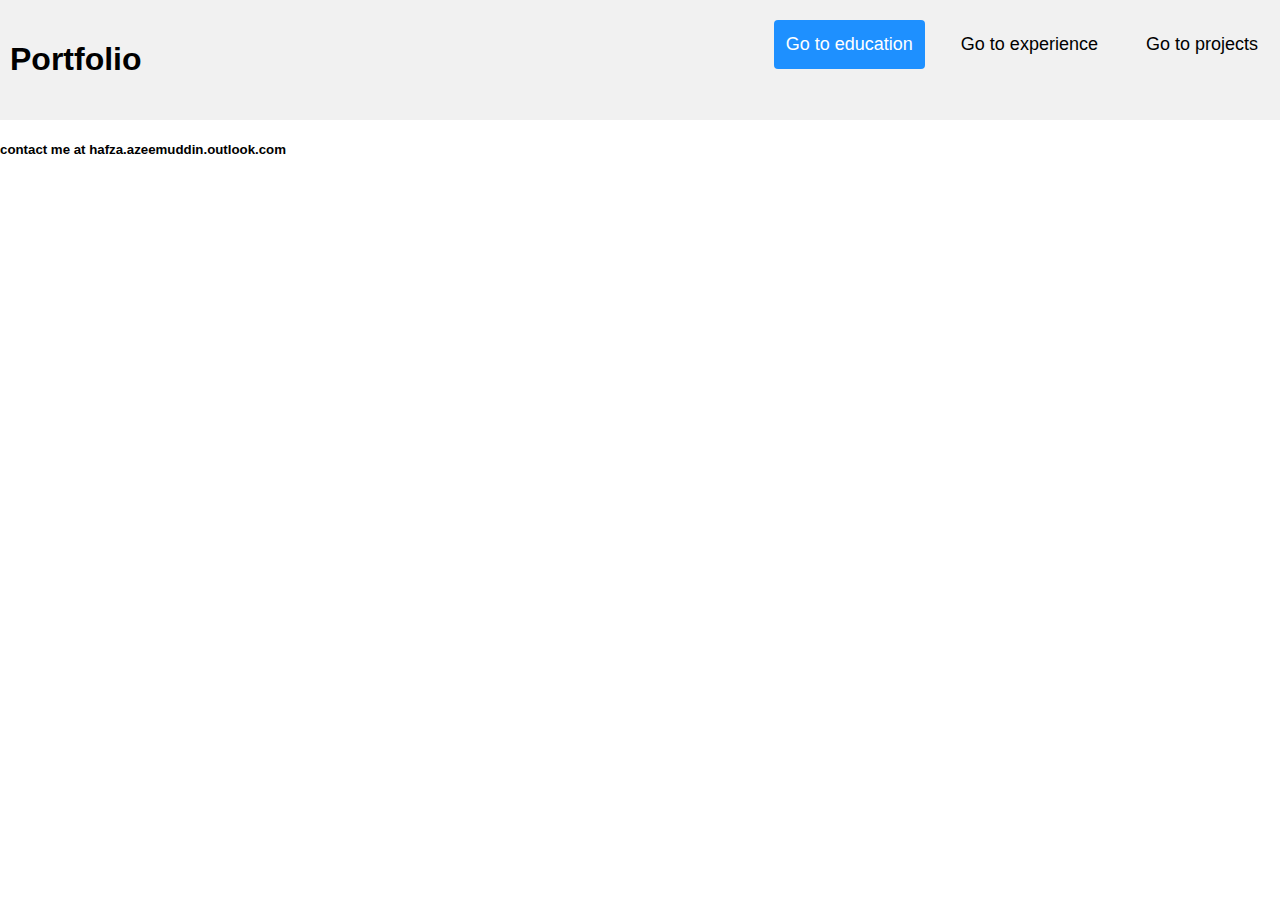
<file: Portfolio/index.html>
<!DOCTYPE html>
<html lang="en">
<head>
    <meta charset="UTF-8">
    <meta name="viewport" content="width=device-width, initial-scale=1.0">
    <title>Document</title>
    <link rel="stylesheet" href="styles.css">

</head>
<body>
    <div class="header">
        <h1 class="heading">Portfolio</h1>
        <div class="header-right">
            <a class="active" href="/Portfolio/education.html">Go to education<a>                                                             
            <a href="/Portfolio/Experience.html">Go to experience<a>                                                         
            <a href="/Portfolio/Projects.html">Go to projects</a>
        </div> 
    </div>
    <main>
        <!-- <a href="https://github.com/Hafza-Azeem?tab=repositories"target="main"><img src="https://th.bing.com/th/id/R.f12560820c5070ee4be83c3feb569ce1?rik=l9Xz9PiZqqnDJQ&pid=ImgRaw&r=0" alt="github" height="200"></a> -->
   
    
</main>
<footer>
    <h5>contact me at hafza.azeemuddin.outlook.com</h5>
</footer>
</body>
</html>
</file>
<file: Portfolio/styles.css>
* {box-sizing: border-box;}

body { 
  margin: 0;
  font-family: Arial, Helvetica, sans-serif;
}

.header {
  overflow: hidden;
  background-color: #f1f1f1;
  padding: 20px 10px;
  
}

.header a {
  float: left;
  color: black;
  text-align: center;
  padding: 12px;
  text-decoration: none;
  font-size: 18px; 
  line-height: 25px;
  border-radius: 4px;
}
.heading{
text-size-adjust: 25px;
text-align: left;
float: left;
}

.header a.logo {
  font-size: 25px;
  font-weight: bold;
}

.header a:hover {
  background-color: #ddd;
  color: black;
}

.header a.active {
  background-color: dodgerblue;
  color: white;
}

.header-right {
  float: right;
}

@media screen and (max-width: 500px) {
  .header a {
    float: none;
    display: block;
    text-align: left;
  }
  
  .header-right {
    float: none;
  }
}
</file>
